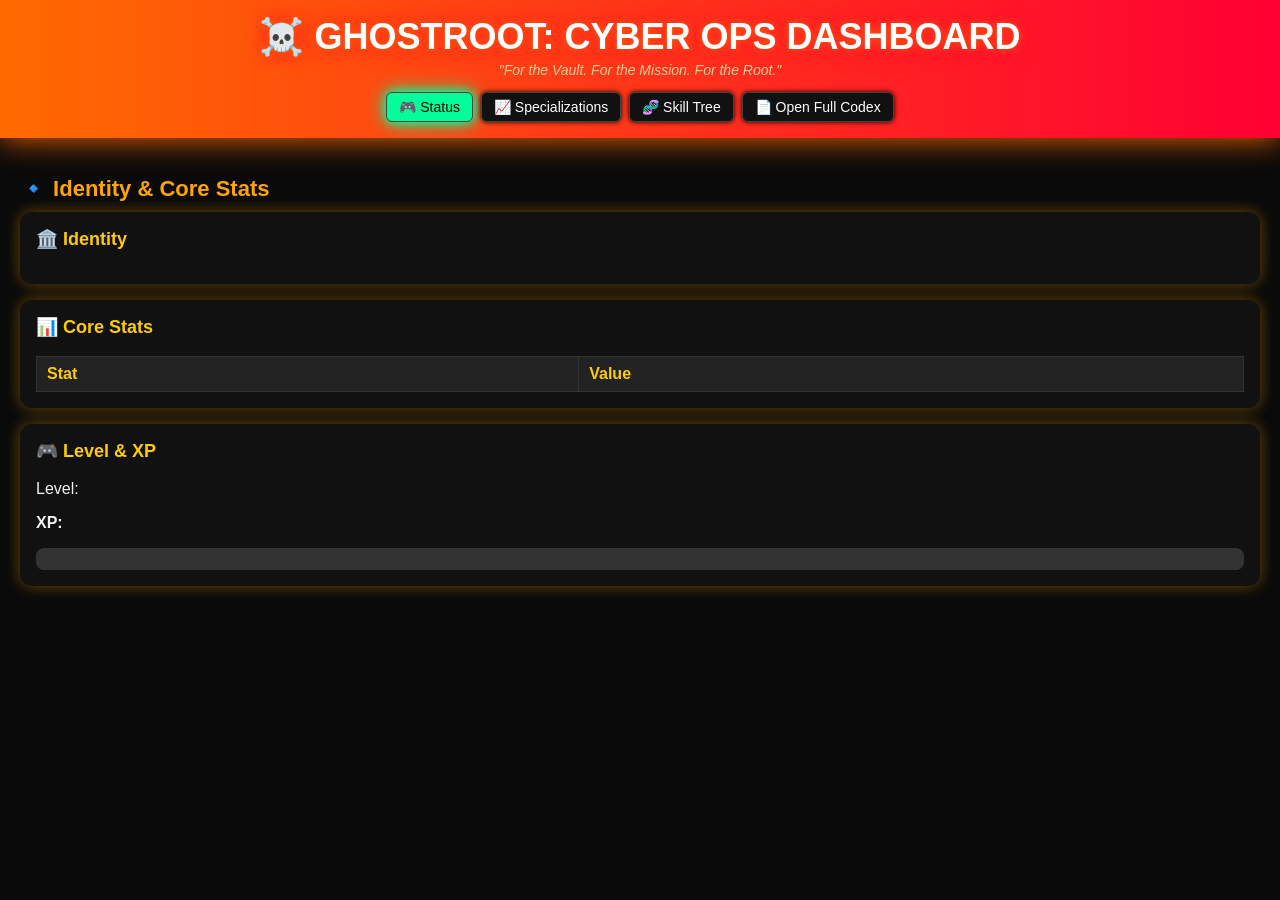
<file: index.html>
<!DOCTYPE html>
<html lang="en">

<head>
  <meta charset="UTF-8" />
  <meta name="viewport" content="width=device-width, initial-scale=1.0" />
  <title>Ghostroot: Cyber Ops Dashboard</title>
  <link rel="stylesheet" href="styles.css?v=1" />
  <link rel="icon" type="image/png" href="skull-icon.png" />
</head>

<body>
  <header>
    <h1>☠️ GHOSTROOT: CYBER OPS DASHBOARD</h1>
    <p class="tagline">"For the Vault. For the Mission. For the Root."</p>
    <nav class="tabs responsive-tabs">
      <button class="tab active" data-tab="status">🎮 Status</button>
      <button class="tab" data-tab="xp">📈 Specializations</button>
      <button class="tab" data-tab="skilltree">🧬 Skill Tree</button>
      <a class="codex-link" href="https://github.com/RobinV87/Neurovault" target="_blank">📄 Open Full Codex</a>
    </nav>
  </header>

  <main>
    <!-- STATUS TAB -->
    <section id="status" class="tab-content active">
      <h2>🔹 Identity & Core Stats</h2>
      <div class="card">
        <h3>🏛️ Identity</h3>
        <ul id="identity-data"></ul>
      </div>

      <div class="card">
        <h3>📊 Core Stats</h3>
        <table id="corestats-table">
          <thead>
            <tr><th>Stat</th><th>Value</th></tr>
          </thead>
          <tbody></tbody>
        </table>
      </div>

      <div class="card">
        <h3>🎮 Level & XP</h3>
        <p>Level: <span id="level-status"></span></p>
        <p><strong>XP:</strong> <span id="level-xp"></span></p>
        <div class="xp-bar">
        <div class="xp-bar-fill"></div>
      </div>

      </div>
    </section>

    <!-- XP TAB -->
    <section id="xp" class="tab-content">
      <h2>🏆 Titles & Specializations</h2>

      <div class="card">
        <h3>🥇 Titles Earned</h3>
        <ul id="milestone-list"></ul>
      </div>

      <div class="card">
        <h3>🌱 Specializations</h3>
        <table id="specialization-table">
          <thead>
            <tr><th>Discipline</th><th>Rank</th><th>Notes</th></tr>
          </thead>
          <tbody></tbody>
        </table>
      </div>

      <div class="card">
        <h3>🏁 Focus Specialization</h3>
        <p id="focus-specialization">Loading...</p>
      </div>
    </section>

    <!-- SKILL TREE TAB -->
    <section id="skilltree" class="tab-content">
      <h2>🧬 Cyber Skill Tree</h2>
      <div class="skill-tree-paths" id="skill-tree-container"></div>
    </section>
  </main>

  <script src="script.js"></script>
</body>

</html>
</file>
<file: styles.css>
/* --------------------
   Ghostroot Dashboard - CSS v1
   -------------------- */

body {
  background-color: #0a0a0a;
  color: #f0f0f0;
  font-family: 'Orbitron', sans-serif;
  margin: 0;
  padding: 0;
}

header {
  background: linear-gradient(to right, #ff6a00, #ff0033);
  padding: 16px;
  text-align: center;
  box-shadow: 0 0 30px #ff6600;
  position: sticky;
  top: 0;
  z-index: 1000;
}

h1 {
  margin: 0;
  font-size: 36px;
  color: #fff;
  text-shadow: 0 0 10px #ff6600, 0 0 20px #ff0033;
}

.tagline {
  font-size: 14px;
  margin-top: 4px;
  color: #ffcc99;
  font-style: italic;
}

.tabs {
  margin-top: 10px;
  display: flex;
  justify-content: center;
  gap: 8px;
  flex-wrap: wrap;
}

.tabs .tab,
.codex-link {
  background: #111;
  border: 1px solid #444;
  border-radius: 6px;
  color: #fff;
  padding: 6px 12px;
  cursor: pointer;
  text-decoration: none;
  font-size: 14px;
  transition: 0.2s;
  box-shadow: 0 0 5px #000;
}

.tabs .tab.active,
.tabs .tab:hover,
.codex-link:hover {
  background-color: #00ff99;
  color: black;
  box-shadow: 0 0 10px #00ff99, 0 0 20px #00ff99;
}

.tab-content {
  display: none;
  padding: 20px;
}

.tab-content.active {
  display: block;
}

h2 {
  font-size: 22px;
  color: #ffa500;
  margin-bottom: 10px;
}

.card {
  background: #111;
  padding: 16px;
  margin-bottom: 16px;
  border-radius: 12px;
  box-shadow: 0 0 15px rgba(255, 165, 0, 0.4);
}

.card h3 {
  font-size: 18px;
  color: #ffcc00;
  margin-top: 0;
  display: flex;
  align-items: center;
  gap: 6px;
}

ul {
  list-style: disc;
  padding-left: 20px;
}

table {
  width: 100%;
  border-collapse: collapse;
  background: #000;
  border: 1px solid #333;
}

table thead {
  background: #222;
}

table th, table td {
  padding: 8px 10px;
  border: 1px solid #333;
}

table th {
  color: #ffcc00;
  text-align: left;
}

.xp-bar {
  background-color: #333;
  height: 22px;
  border-radius: 8px;
  overflow: hidden;
  margin-top: 6px;
}

.xp-bar-fill {
  background: linear-gradient(to right, #ff6a00, #ff0033);
  height: 100%;
  width: 0;
  color: black;
  text-align: center;
  font-weight: bold;
  transition: width 0.5s ease-in-out;
}

.skill-tree-paths {
  display: flex;
  flex-direction: column;
  gap: 24px;
}

.skill-path {
  padding: 10px 0;
}

.skill-path h3 {
  color: #fff;
  margin-bottom: 10px;
  font-size: 18px;
  border-left: 4px solid #ff6600;
  padding-left: 10px;
}

.skill-node {
  background: #111;
  border-radius: 12px;
  padding: 12px;
  margin-bottom: 12px;
  border: 1px solid #333;
  color: #ddd;
  box-shadow: 0 0 10px rgba(255, 255, 255, 0.05);
}

.skill-node.unlocked {
  border-color: #00ff99;
  box-shadow: 0 0 10px #00ff99;
  background: #021;
  color: #fff;
}

.skill-node.red {
  border-left: 4px solid red;
}

.skill-node.blue {
  border-left: 4px solid deepskyblue;
}

.skill-node.purple {
  border-left: 4px solid violet;
}

@media (max-width: 768px) {
  .tabs {
    flex-direction: column;
    align-items: center;
  }

  .skill-tree-paths {
    flex-direction: column;
  }
}

.tree-column {
  margin-bottom: 24px;
}

.tree-column h3 {
  font-size: 20px;
  color: #ffcc00;
  border-left: 4px solid #ff6600;
  padding-left: 10px;
  margin-bottom: 12px;
}

.tree-section {
  display: flex;
  flex-direction: column;
  gap: 16px;
}

.skill-card {
  background: #111;
  border-radius: 12px;
  padding: 12px;
  border: 1px solid #333;
  color: #ddd;
  box-shadow: 0 0 10px rgba(255, 255, 255, 0.05);
  transition: transform 0.2s ease;
}

.skill-card.unlocked {
  border-color: #00ff99;
  box-shadow: 0 0 10px #00ff99;
  background: #021;
  color: #fff;
}

.skill-card:hover {
  transform: scale(1.02);
}
</file>
